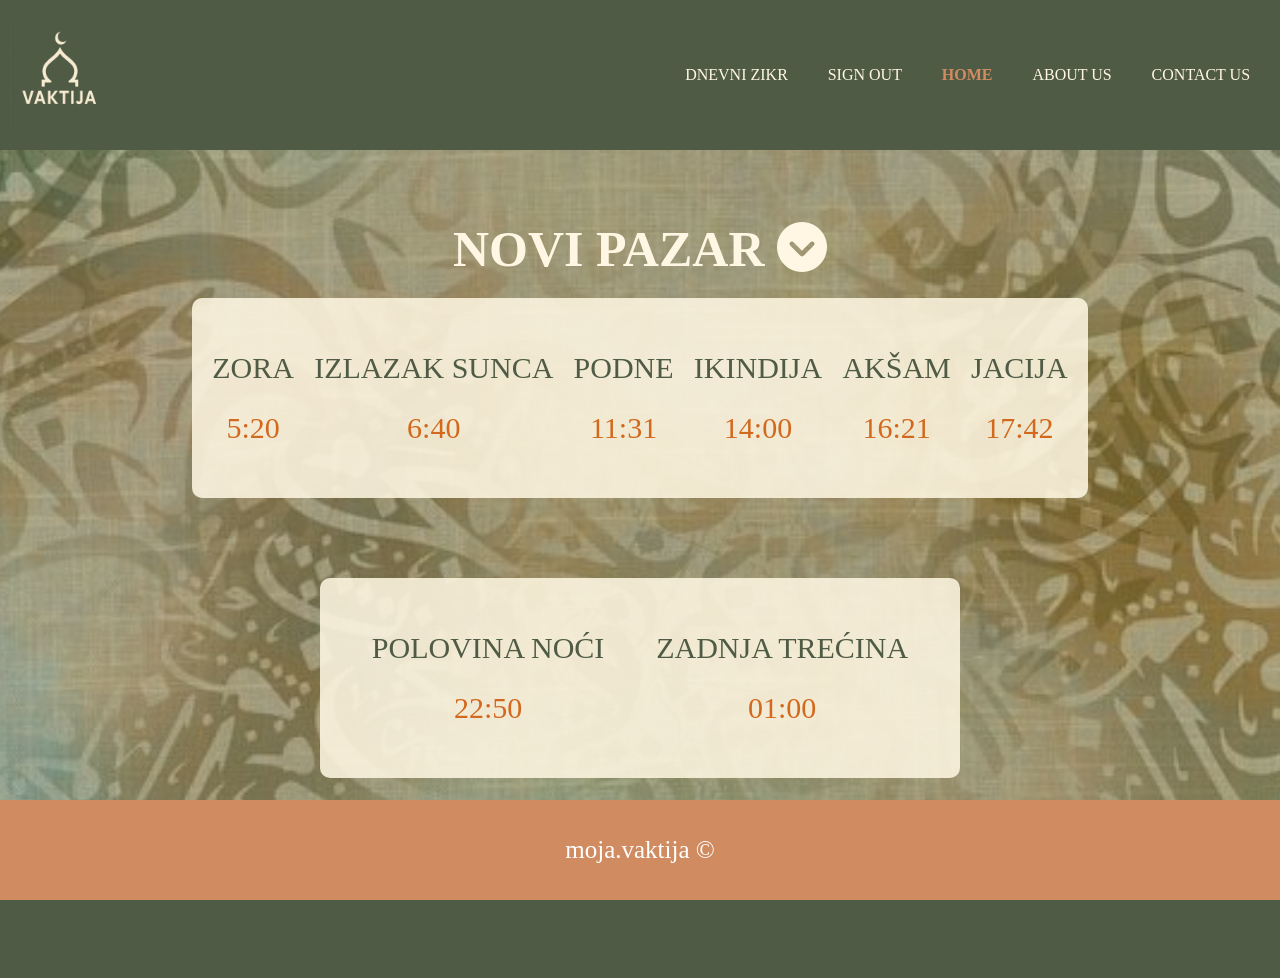
<file: home/index.html>
<!DOCTYPE html>
<html lang="en">
<head>
    <meta charset="UTF-8">
    <meta name="viewport" content="width=device-width, initial-scale=1.0">
    <title>Home</title>
    <link rel="stylesheet" href="style.css">
    <link rel="stylesheet" href="https://cdnjs.cloudflare.com/ajax/libs/font-awesome/6.7.2/css/all.min.css">

</head>
<body>
    <div id="nav_bar">
        <a href="../home/index.html"> <img src="../LOGO1.png" alt="nema_loga" id="logo"> </a>
        <div id="links">  
            <ul>
            <a href="../zikr/index.html" class="nav-link" data-name="zikr"><li id="zikr">DNEVNI ZIKR</li></a>
            <a href="../lading/index.html" class="nav-link" data-name="sign_out"><li id="sign_out">SIGN  OUT</li></a>
            <a href="../home/index.html" class="nav-link" data-name="home"><li id="home">HOME</li></a>
            <a href="../about_us/index.html" class="nav-link" data-name="about_us"><li id="about_us">ABOUT  US</li></a>
             <a href="../contact_us/index.html" class="nav-link" data-name="contact_us"><li id="contact_us">CONTACT  US</li></a>
        
        </ul>
        </div>
    </div>


    <div id="zajedno">
    <h1 id="naslov">NOVI PAZAR <i class="fa-solid fa-circle-chevron-down" style="color: #FFF7E3;"></i></h1>
    <div id="vremena">
        <div id="zora">
            <p style="color: #4F5B45;">ZORA</p>
            <p style="color: #D2691E;">5:20</p>
        </div>
        <div id="sunce">
            <p style="color: #4F5B45;">IZLAZAK SUNCA</p>
            <p style="color: #D2691E;">6:40</p>
        </div>
        <div id="podne">
            <p style="color:  #4F5B45;">PODNE</p>
            <p style="color: #D2691E;">11:31</p>
        </div>
        <div id="ikindija">
            <p style="color:  #4F5B45;">IKINDIJA</p>
            <p style="color: #D2691E;">14:00</p>
        </div>
        <div id="aksam">
            <p style="color:  #4F5B45;">AKŠAM</p>
            <p style="color: #D2691E;">16:21</p>
        </div>
        <div id="jacija">
            <p style="color:  #4F5B45;">JACIJA</p>
            <p style="color: #D2691E;">17:42</p>
        </div>
    </div>
    <div id="posebno">
        <div id="polovina">
            <p style="color:  #4F5B45;">POLOVINA NOĆI</p>
            <p style="color: #D2691E;">22:50</p>
        </div>
        <div id="trecina">
            <p style="color:  #4F5B45;">ZADNJA TREĆINA</p>
            <p style="color: #D2691E;" >01:00</p>
        </div>
    </div>
    </div>







   <footer><p>moja.vaktija ©</p></footer>
    <script src="app.js"></script>
</body>
</html>
</file>
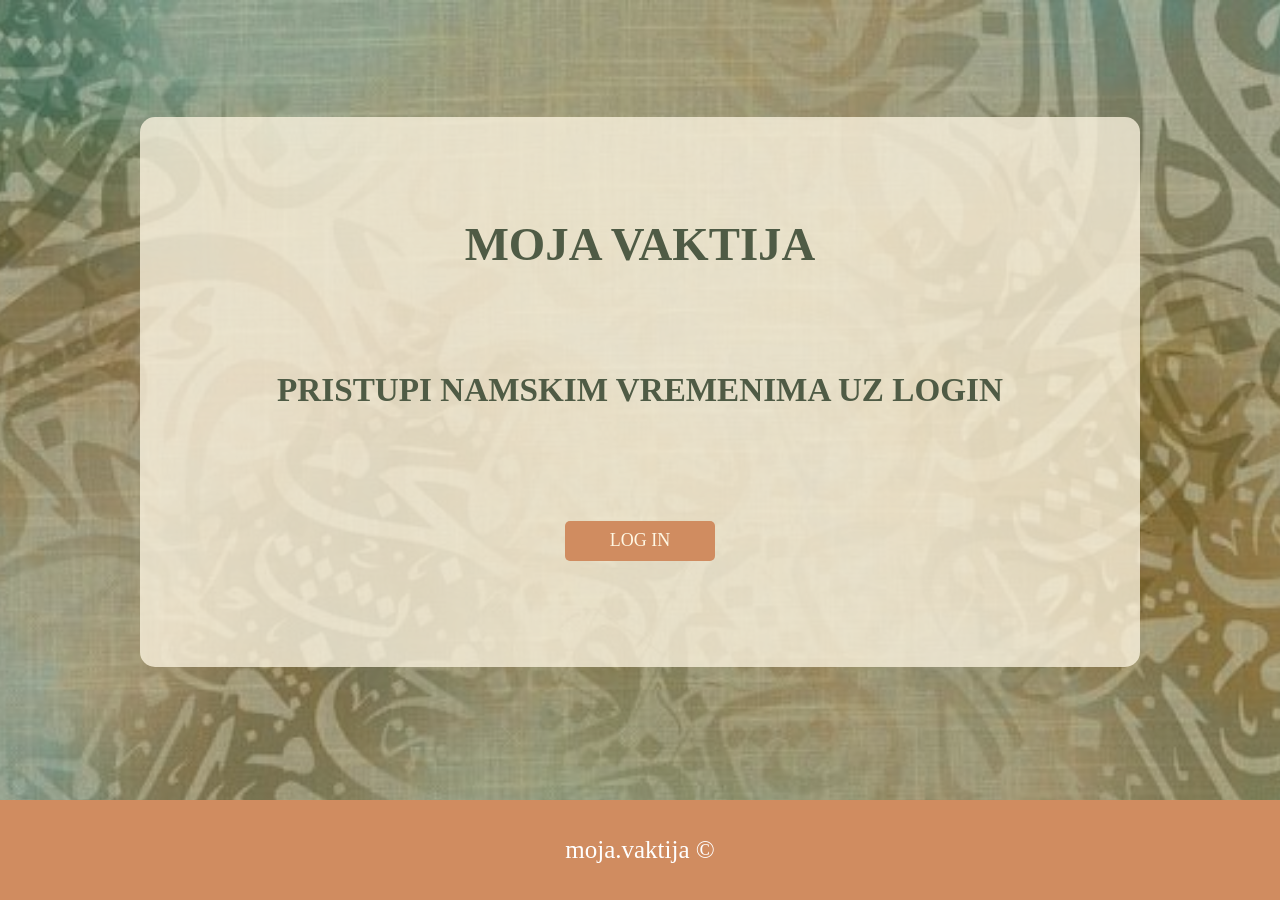
<file: lading/index.html>
<!DOCTYPE html>
<html lang="en">
<head>
    <meta charset="UTF-8">
    <meta name="viewport" content="width=device-width, initial-scale=1.0">
    <title>Landing</title>
    <link rel="stylesheet" href="style.css">
</head>
<body>
    <div id="main">
        
        <h3>MOJA VAKTIJA</h3>
        
        <h5>PRISTUPI NAMSKIM VREMENIMA UZ LOGIN</h5>
        
        <button id="log_in">LOG IN</button>
    </div>


    <footer><p>moja.vaktija ©</p></footer>
    <script src="app.js"></script>
</body>
</html>
</file>
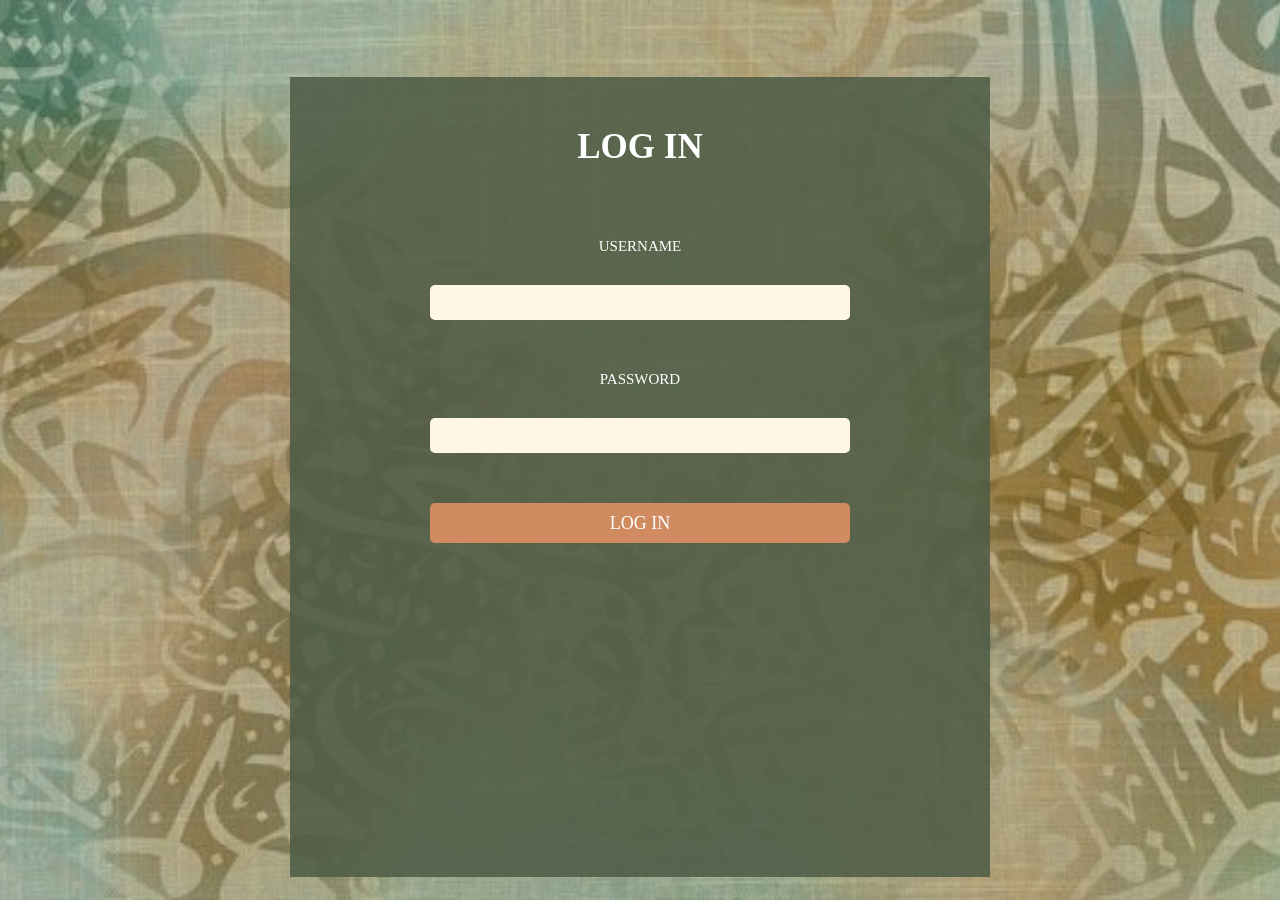
<file: log_in/index.html>
<!DOCTYPE html>
<html lang="en">
<head>
    <meta charset="UTF-8">
    <meta name="viewport" content="width=device-width, initial-scale=1.0">
    <title>Log In</title>
    <link rel="stylesheet" href="style.css">

</head>
<body>

    <form action="#" method="post" id="logInForm">
        <h2>LOG IN</h2>
        <label for="username">USERNAME</label>
        <br>
        <input type="text" name="username" id="username">
        <br>
        <label for="password">PASSWORD</label>
        <br>
        <input type="password" name="password" id="password">
        <br>

        <button type="submit" id="submit">LOG IN</button>
    </form>
    
    <script src="app.js"></script>
</body>
</html>
</file>
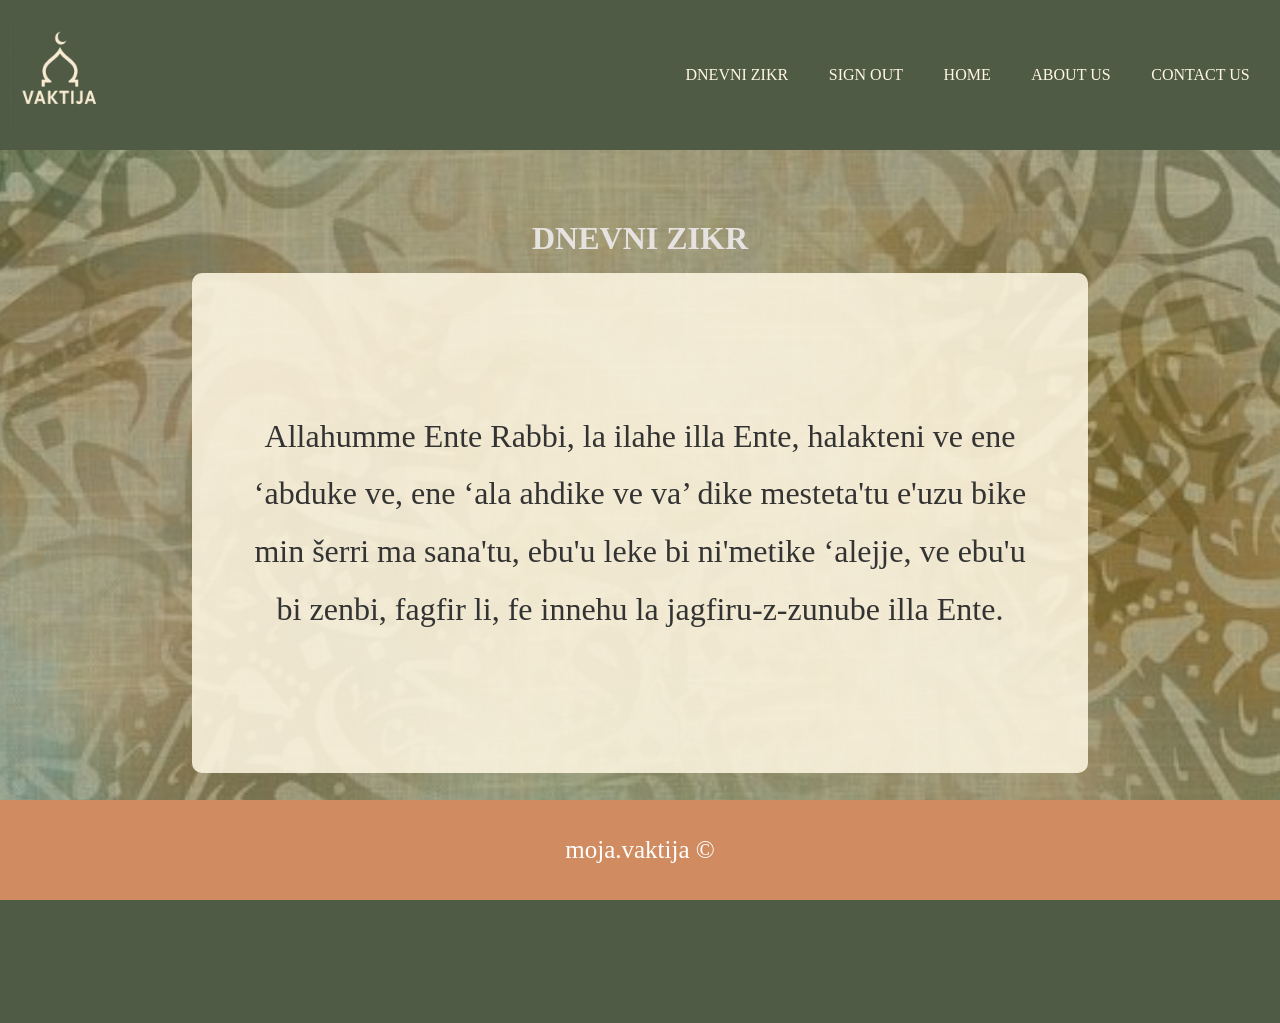
<file: zikr/index.html>
<!DOCTYPE html>
<html lang="en">
<head>
    <meta charset="UTF-8">
    <meta name="viewport" content="width=device-width, initial-scale=1.0">
    <title>Home</title>
    <link rel="stylesheet" href="style.css">
    <link rel="stylesheet" href="https://cdnjs.cloudflare.com/ajax/libs/font-awesome/6.7.2/css/all.min.css">

</head>
<body>
    <div id="nav_bar">
        <a href="../home/index.html"> <img src="../LOGO1.png" alt="nema_loga" id="logo"> </a>
        <div id="links">  
            <ul>
            <a href="../zikr/index.html" class="nav-link" data-name="zikr"><li id="zikr">DNEVNI ZIKR</li></a>
            <a href="../lading/index.html" class="nav-link" data-name="sign_out"><li id="sign_out">SIGN  OUT</li></a>
            <a href="../home/index.html" class="nav-link" data-name="home"><li id="home">HOME</li></a>
            <a href="../about_us/index.html" class="nav-link" data-name="about_us"><li id="about_us">ABOUT  US</li></a>
             <a href="../contact_us/index.html" class="nav-link" data-name="contact_us"><li id="contact_us">CONTACT  US</li></a>
        
        </ul>
        </div>
    </div>


    <div id="zajedno">
        <h1 id="naslov">DNEVNI ZIKR </h1>
        <div id="zikri">
            
            <p id="tekst">
            Allahumme Ente Rabbi, la ilahe illa Ente, halakteni ve ene ‘abduke ve,
          ene ‘ala ahdike ve va’ dike mesteta'tu e'uzu bike min šerri ma sana'tu,
          ebu'u leke bi ni'metike ‘alejje, ve ebu'u bi zenbi, fagfir li, fe innehu
          la jagfiru-z-zunube illa Ente.
        </p>
      </div>
    </div>







   <footer><p>moja.vaktija ©</p></footer>
    <script src="app.js"></script>
</body>
</html>
</file>
<file: home/style.css>
*{
    box-sizing: border-box;
    margin: 0;
    padding: 0;
    font-family: 'Merriweather', serif;
}
body{
    background-color: #4F5B45;
      background: linear-gradient(to bottom, #4f5b45db); 
  background-size: cover;
  position: relative;
  background-color: #4f5b45;

}
body::before {
  content: "";
  position: fixed;
  top: 0;
  left: 0;
  width: 100%;
  height: 100%;
  background-image: url("../bacground.jpg");
  background-size: cover;
  background-position: center;
  opacity: 0.6; 
  z-index: -1; 
}
#logo{
    width: 100px;
    height: 110px;
}
ul{
    list-style-type: none;
    display: flex;
    width: 80%;
    justify-content: space-around;
}
ul li{
    margin: 15px;
}
a{
    text-decoration: none;
    color: #FFF7E3;
}
#nav_bar{
    display: flex;
    justify-content: space-between;
    align-items: center;
    padding: 10px;
    width: 100%;
    height: 150px;
    background-color: #4f5b45;
    color: #FFF7E3;
    position: fixed;

}
#links{
    width: 60%;
    display: flex;
    justify-content: end;
    align-items: center;
}
.nav-link.active {
  color: #D08C60; 
  font-weight: bold;
}
#zajedno{
    padding-block:  200px;;
    position: relative;
    z-index: 1;
    text-align: center;
}
#vremena{
    width: 70%;
    height: 200px;
    background-color: #fff7e3dd;
    display: flex;
    justify-content: space-evenly;
    align-items: center;
    margin: auto;
    border-radius: 10px;
    margin-bottom: 50px;
    font-size: 30px;
}
#posebno{
    width: 50%;
    height: 200px;
     background-color: #fff7e3dd;
    display: flex;
    justify-content: space-evenly;
    align-items: center;
    border-radius: 10px;
    font-size: 30px;
    margin: auto;
    margin-top: 80px;
}
#naslov{
    margin-block: 20px;
    font-size: 50px;
    color: #FFF7E3;
}
p{
    line-height: 60px;
}








footer{
    width: 100%;
    height: 100px;
    background-color: #D08C60;
    color: white;
    position: fixed;
    bottom: 0;
    margin: 0;
    left: 0;
    display: flex;
    align-items: center;justify-content: center;
    font-size: 25px;
}
</file>
<file: lading/style.css>
*{
    box-sizing: border-box;
    margin: 0;
    padding: 0;
    font-family: 'Merriweather', serif;
}
body{
    background-color: #4F5B45;
    display: flex;
    align-items: center;justify-content: center;
      background: linear-gradient(to bottom, #4f5b45db); 
  background-size: cover;
  position: relative;
  background-color: #4f5b45;
}
footer{
    width: 100%;
    height: 100px;
    background-color: #D08C60;
    color: white;
    position: fixed;
    bottom: 0;
    margin: 0;
    left: 0;
    display: flex;
    align-items: center;justify-content: center;
    font-size: 25px;

}
#main{
    width: 1000px;
    height: 550px;
    color: #4F5B45;
    border-radius: 15px;
    background-color: #fff7e3c0;
   text-align: center;
    /* margin: 0; */
    padding: auto;
    position: fixed;
    top: 13%;
    font-size: 40px;
}
h3{
    /* margin-block: 20px 40px; */
    margin-block: 100px; 
    
}
h5{
    margin: 20px;
    margin-block: 100px; 
}
button{
    width: 150px;
    height: 40px;
    background-color: #D08C60;
    border: none;
    border-radius: 5px;
    color: #FFF7E3;
    font-size: 18px;
}
body::before {
  content: "";
  position: fixed;
  top: 0;
  left: 0;
  width: 100%;
  height: 100%;
  background-image: url("../bacground.jpg");
  background-size: cover;
  background-position: center;
  opacity: 0.6; 
  z-index: -1; 
}
</file>
<file: log_in/style.css>
*{
    box-sizing: border-box;
    margin: 0;
    padding: 0;
    font-family: 'Merriweather', serif;
    color: #FFF7E3;
}
body{
    background-color:  #FFF7E3;
    display: flex;
    align-items: center;justify-content: center;
     background: linear-gradient(to bottom);
     background-color: #4f5b45; 
  background-size: cover;
  position: relative;

}
body::before {
  content: "";
  position: fixed;
  top: 0;
  left: 0;
  width: 100%;
  height: 100%;
  background-image: url("../bacground.jpg");
  background-size: cover;
  background-position: center;
  opacity: 0.7; 
  z-index: -1; 
}

button{
    width: 60%;
    height: 40px;
    background-color: #D08C60;
    border: none;
    border-radius: 5px;
    color: #FFFFFF;
    font-size: 18px;
 
}
#logInForm{
    width: 700px;
    height: 800px;
    background-color: #4f5b45db;
    text-align: center;
    padding-block: 50px;
    margin-block: 50px;
    position: fixed;
    top: 3%;
    
}
label{
    font-size: 15px;
    color: #FFFFFF;
    font-weight: 100;
    /* position: relative;
    left: 0; */
   
    
}
h2{
    font-size: 35px;
    color: #FFFFFF;
    margin-bottom: 70px;
    

}
input{
    margin-block: 30px;
    width: 60%;
    height: 5%;
    border-radius: 5px;
    border: none;
    background-color: #FFF7E3;
    margin-bottom: 50px ;
}
</file>
<file: zikr/style.css>
*{
    box-sizing: border-box;
    margin: 0;
    padding: 0;
    font-family: 'Merriweather', serif;
}
body{
    background-color: #4F5B45;
      background: linear-gradient(to bottom, #4f5b45db); 
  background-size: cover;
  position: relative;
  background-color: #4f5b45;

}
body::before {
  content: "";
  position: fixed;
  top: 0;
  left: 0;
  width: 100%;
  height: 100%;
  background-image: url("../bacground.jpg");
  background-size: cover;
  background-position: center;
  opacity: 0.6; 
  z-index: -1; 
}
#logo{
    width: 100px;
    height: 110px;
}
ul{
    list-style-type: none;
    display: flex;
    width: 80%;
    justify-content: space-around;
}
ul li{
    margin: 15px;
}
a{
    text-decoration: none;
    color: #FFF7E3;
}
#nav_bar{
    display: flex;
    justify-content: space-between;
    align-items: center;
    padding: 10px;
    width: 100%;
    height: 150px;
    background-color: #4f5b45;
    color: #FFF7E3;
    position: fixed;

}
#links{
    width: 60%;
    display: flex;
    justify-content: end;
    align-items: center;
}
.nav-link.active {
  color: #D08C60; 
  font-weight: bold;
}
#zajedno{
    padding-block:  200px;;
    position: relative;
    z-index: 1;
    text-align: center;
}
#zikri{
    width: 70%;
    height: 500px;
    background-color: #fff7e3dd;
    display: flex;
    justify-content: space-evenly;
    align-items: center;
    margin: auto;
    border-radius: 10px;
    margin-bottom: 50px;
    font-size: 30px;
    padding: 30px;
}
#posebno{
    width: 50%;
    height: 200px;
     background-color: #fff7e3dd;
    display: flex;
    justify-content: space-evenly;
    align-items: center;
    border-radius: 10px;
    font-size: 30px;
    margin: auto;
    margin-top: 80px;
}
#naslov{
    margin-block: 20px;
    font-size: 50px;
    color: #FFF7E3;
}
p{
    line-height: 60px;
}

#naslov{
 color: #e5e2df;
  font-size: 2rem;
  margin-bottom: 1rem;
  font-weight: bold;
  display: block;
}
#tekst{
    font-size: 2rem;
  line-height: 1.8;
  color: #333;
  font-family: Georgia, serif;
  padding: 20px;
}








footer{
    width: 100%;
    height: 100px;
    background-color: #D08C60;
    color: white;
    position: fixed;
    bottom: 0;
    margin: 0;
    left: 0;
    display: flex;
    align-items: center;justify-content: center;
    font-size: 25px;
}
</file>
